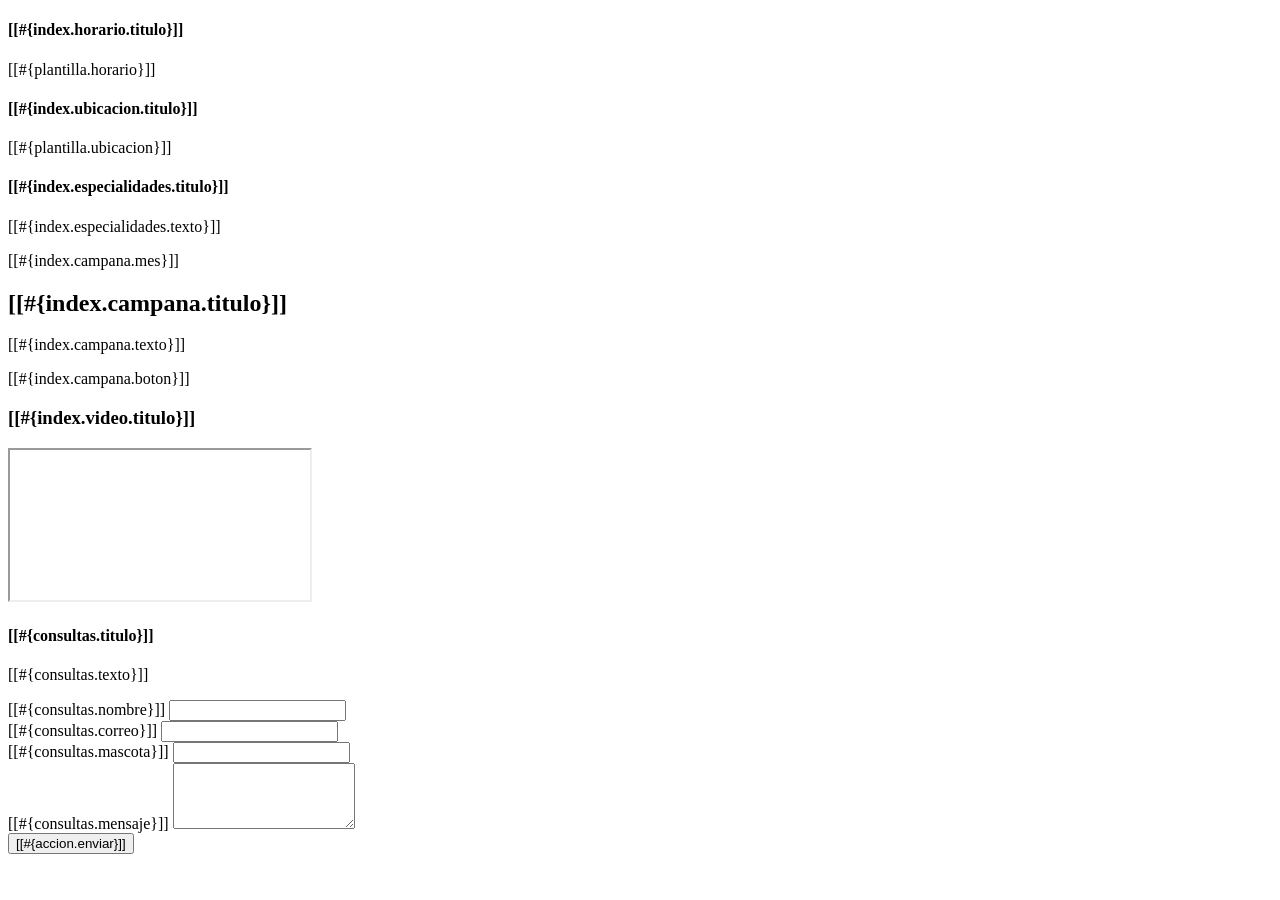
<file: target/classes/templates/index.html>
<!DOCTYPE html>
<html xmlns="http://www.w3.org/1999/xhtml"
      xmlns:th="http://www.thymeleaf.org"
      th:replace="~{layout/base :: base(~{::title}, ~{::main})}">
    <head>
        <title th:text="#{aplicacion.titulo} + ' - ' + #{index.titulo}">PetShop</title>
    </head>
    <body>
        <main>
            <!-- Información de la clínica -->
            <section class="container py-5">
                <div class="row g-4">
                    <div class="col-md-4">
                        <div class="card h-100 text-center p-3">
                            <div class="card-body">
                                <i class="fas fa-clock fa-3x icono-info mb-3"></i>
                                <h4>[[#{index.horario.titulo}]]</h4>
                                <p class="mb-0">[[#{plantilla.horario}]]</p>
                            </div>
                        </div>
                    </div>
                    <div class="col-md-4">
                        <div class="card h-100 text-center p-3">
                            <div class="card-body">
                                <i class="fas fa-location-dot fa-3x icono-info mb-3"></i>
                                <h4>[[#{index.ubicacion.titulo}]]</h4>
                                <p class="mb-0">[[#{plantilla.ubicacion}]]</p>
                            </div>
                        </div>
                    </div>
                    <div class="col-md-4">
                        <div class="card h-100 text-center p-3">
                            <div class="card-body">
                                <i class="fas fa-stethoscope fa-3x icono-info mb-3"></i>
                                <h4>[[#{index.especialidades.titulo}]]</h4>
                                <p class="mb-0">[[#{index.especialidades.texto}]]</p>
                            </div>
                        </div>
                    </div>
                </div>
            </section>

            <!-- Campaña destacada del mes -->
            <section class="container pb-5">
                <div class="campana p-4 p-md-5 text-center">
                    <span class="badge bg-info mb-3">[[#{index.campana.mes}]]</span>
                    <h2><i class="fas fa-syringe"></i> [[#{index.campana.titulo}]]</h2>
                    <p class="lead">[[#{index.campana.texto}]]</p>
                    <a th:href="@{/servicio/listado}" class="btn btn-primary btn-lg">
                        <i class="fas fa-paw"></i> [[#{index.campana.boton}]]</a>
                </div>
            </section>

            <!-- Video: para cambiar el video solo se modifica el ID en th:with -->
            <section class="container pb-5" th:with="videoId='sppNnsF0gUk'">
                <h3 class="text-center mb-4"><i class="fas fa-dog"></i> [[#{index.video.titulo}]]</h3>
                <div class="row justify-content-center">
                    <div class="col-lg-8">
                        <div class="ratio ratio-16x9 video-petshop">
                            <iframe th:src="'https://www.youtube-nocookie.com/embed/' + ${videoId}"
                                    th:title="#{index.video.titulo}"
                                    allow="accelerometer; autoplay; clipboard-write; encrypted-media; gyroscope; picture-in-picture"
                                    referrerpolicy="strict-origin-when-cross-origin"
                                    allowfullscreen></iframe>
                        </div>
                    </div>
                </div>
            </section>

            <!-- Formulario de consultas -->
            <section id="consultas" class="container pb-5">
                <div class="row justify-content-center">
                    <div class="col-lg-8">
                        <div class="card">
                            <div class="card-header bg-info text-white">
                                <h4 class="mb-0"><i class="fas fa-envelope"></i> [[#{consultas.titulo}]]</h4>
                            </div>
                            <div class="card-body">
                                <p>[[#{consultas.texto}]]</p>
                                <form th:action="@{/consultas/enviar}" method="post" class="was-validated">
                                    <div class="row">
                                        <div class="col-md-6 mb-3">
                                            <label for="nombre">[[#{consultas.nombre}]]</label>
                                            <input type="text" class="form-control" id="nombre" name="nombre" maxlength="100" required/>
                                        </div>
                                        <div class="col-md-6 mb-3">
                                            <label for="correo">[[#{consultas.correo}]]</label>
                                            <input type="email" class="form-control" id="correo" name="correo" maxlength="100" required/>
                                        </div>
                                    </div>
                                    <div class="mb-3">
                                        <label for="nombreMascota">[[#{consultas.mascota}]]</label>
                                        <input type="text" class="form-control" id="nombreMascota" name="nombreMascota" maxlength="100" required/>
                                    </div>
                                    <div class="mb-3">
                                        <label for="mensaje">[[#{consultas.mensaje}]]</label>
                                        <textarea class="form-control" id="mensaje" name="mensaje" rows="4" maxlength="500" required></textarea>
                                    </div>
                                    <div class="text-end">
                                        <button type="submit" class="btn btn-success">
                                            <i class="fas fa-paper-plane"></i> [[#{accion.enviar}]]</button>
                                    </div>
                                </form>
                            </div>
                        </div>
                    </div>
                </div>
            </section>
        </main>
    </body>
</html>
</file>
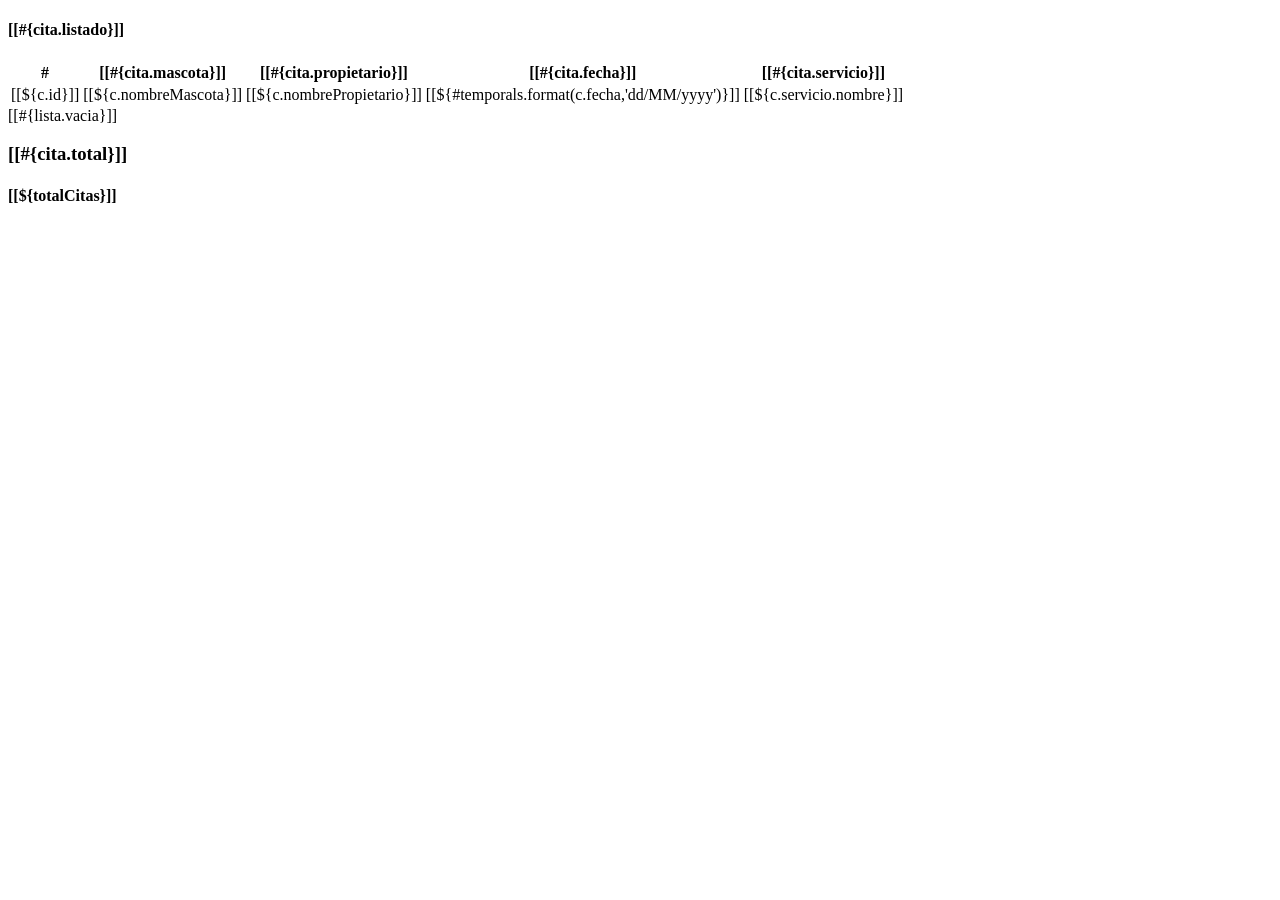
<file: target/classes/templates/cita/listado.html>
<!DOCTYPE html>
<html xmlns="http://www.w3.org/1999/xhtml"
      xmlns:th="http://www.thymeleaf.org"
      th:replace="~{layout/base :: base(~{::title}, ~{::main})}">
    <head>
        <title th:text="#{aplicacion.titulo} + ' - ' + #{cita.titulo}">PetShop</title>
    </head>
    <body>
        <main>
            <section class="p-3">
                <div class="row p-3">
                    <div class="col-md-9">
                        <div class="card p-2">
                            <div class="card-header"><h4><i class="fas fa-calendar-check"></i> [[#{cita.listado}]]</h4></div>
                            <div class="card-body">
                                <div class="table-responsive" th:if="${citas != null and !citas.empty}">
                                    <table class="table table-striped table-hover">
                                        <thead><tr><th>#</th>
                                                <th>[[#{cita.mascota}]]</th>
                                                <th>[[#{cita.propietario}]]</th>
                                                <th>[[#{cita.fecha}]]</th>
                                                <th>[[#{cita.servicio}]]</th>
                                            </tr>
                                        </thead>
                                        <tbody>
                                            <tr th:each="c : ${citas}">
                                                <td>[[${c.id}]]</td>
                                                <td>[[${c.nombreMascota}]]</td>
                                                <td>[[${c.nombrePropietario}]]</td>
                                                <td>[[${#temporals.format(c.fecha,'dd/MM/yyyy')}]]</td>
                                                <td>[[${c.servicio.nombre}]]</td>
                                            </tr>
                                        </tbody>
                                    </table></div>
                                <div class="text-center p-2" th:if="${citas == null or citas.empty}">
                                    <span>[[#{lista.vacia}]]</span></div>
                            </div>
                        </div>
                    </div>
                    <div class="col-md-3">
                        <div class="card text-center bg-success text-white mb-3">
                            <div class="card-body"><h3>[[#{cita.total}]]</h3>
                                <h4 class="fs-2"><i class="fas fa-paw"></i> [[${totalCitas}]]</h4>
                            </div></div>
                    </div>
                </div>
            </section>
        </main>
    </body>
</html>
</file>
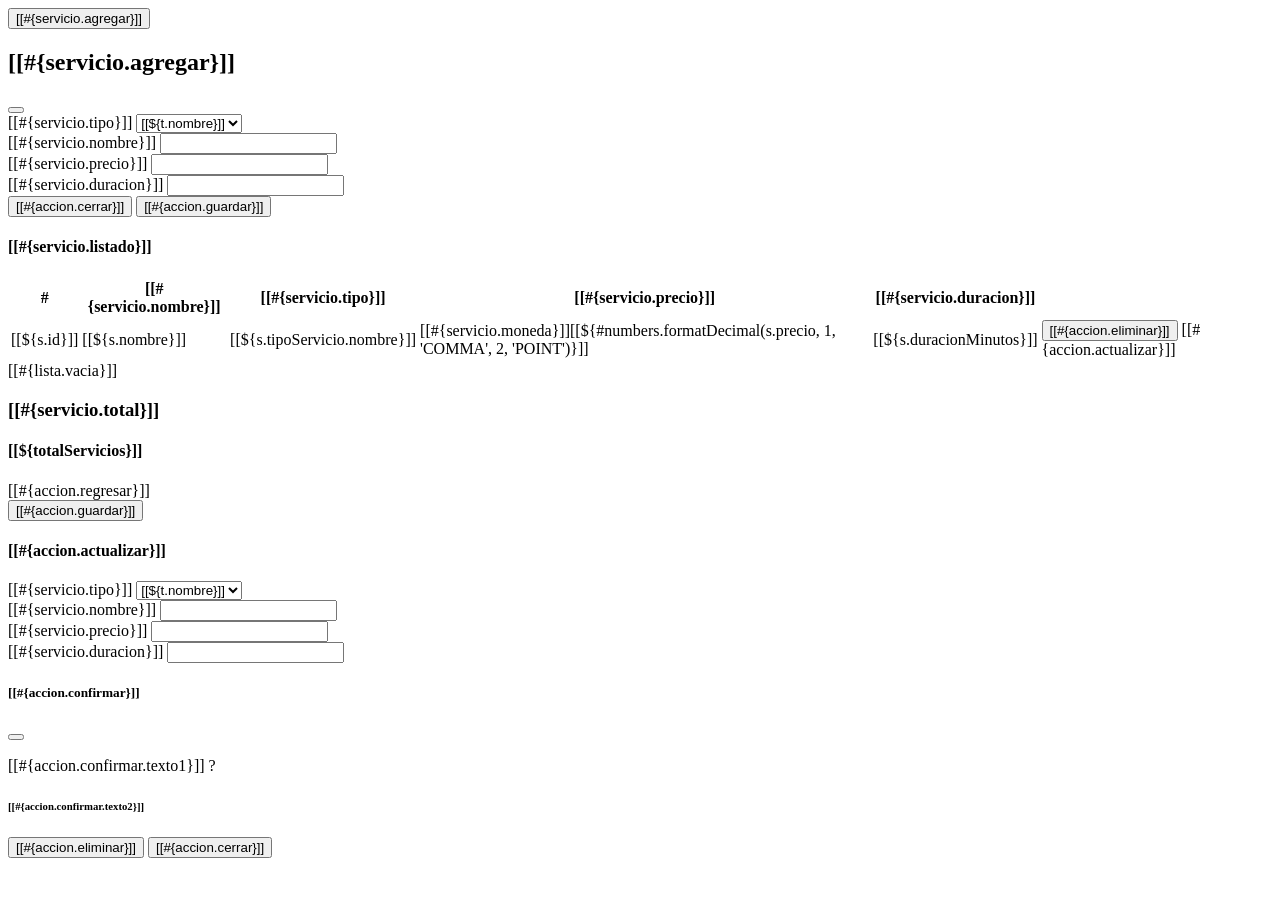
<file: target/classes/templates/servicio/fragmentos.html>
<!DOCTYPE html>
<html xmlns="http://www.w3.org/1999/xhtml"
      xmlns:th="http://www.thymeleaf.org">
    <body>
        <!-- fragmento 1 para Agregar servicio en ventana modal -->
        <section th:fragment="agregar">
            <!-- Button trigger modal -->
            <div class='row py-4 mb-2 bg-light'>
                <div class='col-md-1'></div>
                <div class='col-md-3'>
                    <button type="button" class="btn btn-primary"
                            data-bs-toggle="modal" data-bs-target="#agregarServicioModal">
                        <i class="fa-solid fa-plus"></i> [[#{servicio.agregar}]]</button>
                </div>
            </div>
            <!-- Modal -->
            <div class="modal fade" id="agregarServicioModal" tabindex="-1"
                 aria-labelledby="agregarServicioLabel" aria-hidden="true">
                <div class="modal-dialog">
                    <div class="modal-content">
                        <div class="modal-header bg-info text-white">
                            <h1 class="modal-title fs-5" id="agregarServicioLabel">
                                <i class="fa-solid fa-syringe"></i> [[#{servicio.agregar}]]</h1>
                            <button type="button" class="btn-close" data-bs-dismiss="modal" aria-label="Close"></button>
                        </div>
                        <form th:action='@{/servicio/guardar}' th:object='${servicio}'
                              class='was-validated' method="post">
                            <div class="modal-body">
                                <div class="mb-3">
                                    <label>[[#{servicio.tipo}]]</label>
                                    <select name="tipoServicio.id" class="form-select" required>
                                        <option th:each="t : ${tipos}" th:value="${t.id}">
                                            [[${t.nombre}]]
                                        </option>
                                    </select>
                                </div>
                                <div class='mb-3'>
                                    <label>[[#{servicio.nombre}]]</label>
                                    <input type="text" name='nombre' class='form-control' maxlength="100" required="true"/></div>
                                <div class='mb-3'>
                                    <label>[[#{servicio.precio}]]</label>
                                    <input type="number" name='precio' class='form-control' min="0.01" step="0.01" required="true"/></div>
                                <div class='mb-3'>
                                    <label>[[#{servicio.duracion}]]</label>
                                    <input type="number" name='duracionMinutos' class='form-control' min="1" required="true"/></div>
                            </div>
                            <div class="modal-footer">
                                <button type="button" class="btn btn-secondary" data-bs-dismiss="modal">
                                    <i class="fa-solid fa-xmark"></i> [[#{accion.cerrar}]]</button>
                                <button type="submit" class="btn btn-primary">
                                    <i class="fa-solid fa-floppy-disk"></i> [[#{accion.guardar}]]</button>
                            </div>
                        </form>
                    </div>
                </div>
            </div>
        </section>

        <!-- fragmento 2 para el listado de servicios -->
        <section th:fragment="listado" class="p-3">
            <div class="row p-3">
                <div class="col-md-9">
                    <div class="card p-2">
                        <div class="card-header"><h4>[[#{servicio.listado}]]</h4></div>
                        <div class="card-body">
                            <div class="table-responsive" th:if="${servicios != null and !servicios.empty}">
                                <table class="table table-striped table-hover">
                                    <thead><tr><th>#</th>
                                            <th>[[#{servicio.nombre}]]</th>
                                            <th>[[#{servicio.tipo}]]</th>
                                            <th>[[#{servicio.precio}]]</th>
                                            <th>[[#{servicio.duracion}]]</th>
                                            <th></th>
                                        </tr>
                                    </thead>
                                    <tbody>
                                        <tr th:each="s : ${servicios}">
                                            <td>[[${s.id}]]</td>
                                            <td>[[${s.nombre}]]</td>
                                            <td>[[${s.tipoServicio.nombre}]]</td>
                                            <td class="text-end">[[#{servicio.moneda}]][[${#numbers.formatDecimal(s.precio, 1, 'COMMA', 2, 'POINT')}]]</td>
                                            <td class="text-center">[[${s.duracionMinutos}]]</td>
                                            <td class="text-nowrap">
                                                <button type="button" class="btn btn-danger"
                                                        data-bs-toggle="modal" data-bs-target="#confirmModal"
                                                        th:data-bs-id="${s.id}"
                                                        th:data-bs-descripcion="${s.nombre}">
                                                    <i class="fa-solid fa-trash"></i> [[#{accion.eliminar}]]
                                                </button>
                                                <a th:href="@{/servicio/modificar/}+${s.id}" class="btn btn-warning">
                                                    <i class="fas fa-pencil-alt"></i> [[#{accion.actualizar}]]
                                                </a>
                                            </td>
                                        </tr>
                                    </tbody>
                                </table></div>
                            <div class="text-center p-2" th:if="${servicios == null or servicios.empty}">
                                <span>[[#{lista.vacia}]]</span></div>
                        </div>
                    </div>
                </div>
                <div class="col-md-3">
                    <div class="card text-center bg-success text-white mb-3">
                        <div class="card-body"><h3>[[#{servicio.total}]]</h3>
                            <h4 class="fs-2"><i class="fas fa-syringe"></i> [[${totalServicios}]]</h4>
                        </div></div>
                </div>
            </div>
        </section>

        <!-- 3 Fragmento que se utiliza en la página modifica.html -->
        <section th:fragment="editar">
            <div class="row">
                <div class="col-md-2"></div>
                <div class="col-md-8">
                    <form method="POST" th:action="@{/servicio/guardar}"
                          th:object="${servicio}" class="was-validated">
                        <input type="hidden" name="id" th:field="*{id}"/>
                        <div class="row py-4 mb-4 bg-light">
                            <div class="col-md-4 d-grid">
                                <a th:href="@{/servicio/listado}" class="btn btn-primary">
                                    <i class="fas fa-arrow-left"></i> [[#{accion.regresar}]]</a>
                            </div>
                            <div class="col-md-4 d-grid">
                                <button type="submit" class="btn btn-success">
                                    <i class="fas fa-check"></i> [[#{accion.guardar}]]</button>
                            </div>
                        </div>
                        <div class="row">
                            <div class="col">
                                <div class="card">
                                    <div class="card-header"><h4>[[#{accion.actualizar}]]</h4></div>
                                    <div class="card-body">
                                        <div class="mb-3">
                                            <label>[[#{servicio.tipo}]]</label>
                                            <select name="tipoServicio.id" th:field="*{tipoServicio.id}"
                                                    class="form-select" required>
                                                <option th:each="t : ${tipos}" th:value="${t.id}">
                                                    [[${t.nombre}]]
                                                </option>
                                            </select>
                                        </div>
                                        <div class="mb-3">
                                            <label for="nombre">[[#{servicio.nombre}]]</label>
                                            <input type="text" class="form-control" name="nombre" id="nombre"
                                                   th:field="*{nombre}" maxlength="100" required="true"/>
                                        </div>
                                        <div class="mb-3">
                                            <label for="precio">[[#{servicio.precio}]]</label>
                                            <input type="number" class="form-control" name="precio" id="precio"
                                                   th:field="*{precio}" min="0.01" step="0.01" required="true"/>
                                        </div>
                                        <div class="mb-3">
                                            <label for="duracionMinutos">[[#{servicio.duracion}]]</label>
                                            <input type="number" class="form-control" name="duracionMinutos" id="duracionMinutos"
                                                   th:field="*{duracionMinutos}" min="1" required="true"/>
                                        </div>
                                    </div>
                                </div>
                            </div>
                        </div>
                    </form>
                </div>
            </div>
        </section>

        <!-- 4 fragmento que se utiliza para confirmar que se desea eliminar un servicio -->
        <section th:fragment="confirmarEliminar">
            <div class="modal fade"
                 id="confirmModal"
                 tabindex="-1"
                 aria-labelledby="modalLabel"
                 aria-hidden="true">
                <div class="modal-dialog modal-dialog-centered custom-modal-animation">
                    <div class="modal-content animate-slide-up">
                        <form th:action="@{/servicio/eliminar}" method="post">
                            <input type="hidden" name="id" id="modalId"/>
                            <div class="modal-header bg-warning text-white">
                                <h5 class="modal-title" id="modalLabel">
                                    <i class="fa-solid fa-circle-radiation"></i> [[#{accion.confirmar}]]
                                </h5>
                                <button type="button" class="btn-close" data-bs-dismiss="modal" aria-label="Cerrar"></button>
                            </div>
                            <div class="modal-body">
                                <p>[[#{accion.confirmar.texto1}]] <span id="modalDescripcion"></span>?</p>
                                <h6>[[#{accion.confirmar.texto2}]]</h6>
                            </div>
                            <div class="modal-footer">
                                <button type="submit" class="btn btn-danger">
                                    <i class="fa-solid fa-trash"></i> [[#{accion.eliminar}]]
                                </button>
                                <button type="button" class="btn btn-secondary" data-bs-dismiss="modal">
                                    <i class="fa-solid fa-xmark"></i> [[#{accion.cerrar}]]
                                </button>
                            </div>
                        </form>
                    </div>
                </div>
            </div>
        </section>

    </body>
</html>
</file>
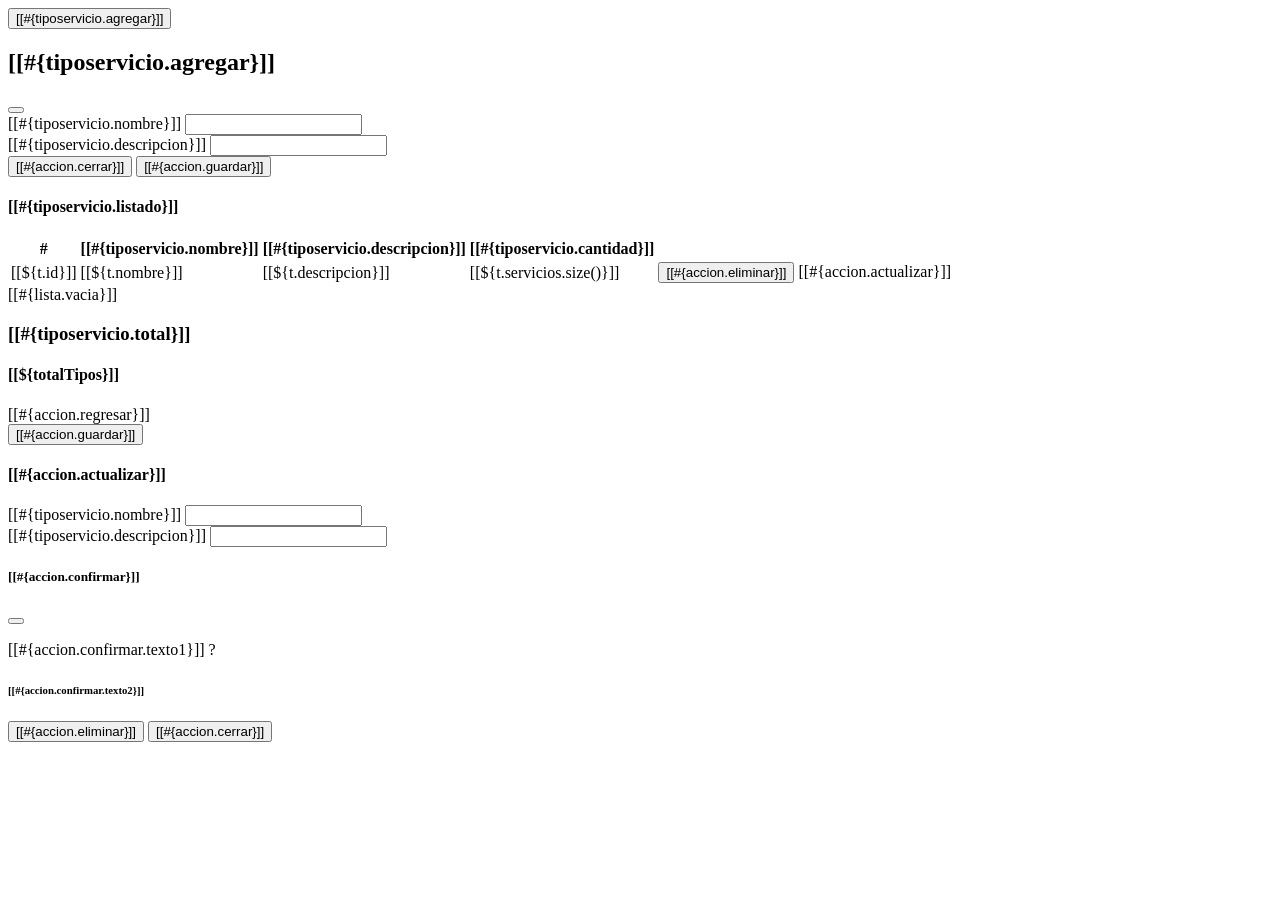
<file: target/classes/templates/tiposervicio/fragmentos.html>
<!DOCTYPE html>
<html xmlns="http://www.w3.org/1999/xhtml"
      xmlns:th="http://www.thymeleaf.org">
    <body>
        <!-- fragmento 1 para Agregar tipo de servicio en ventana modal -->
        <section th:fragment="agregar">
            <!-- Button trigger modal -->
            <div class='row py-4 mb-2 bg-light'>
                <div class='col-md-1'></div>
                <div class='col-md-3'>
                    <button type="button" class="btn btn-primary"
                            data-bs-toggle="modal" data-bs-target="#agregarTipoServicioModal">
                        <i class="fa-solid fa-plus"></i> [[#{tiposervicio.agregar}]]</button>
                </div>
            </div>
            <!-- Modal -->
            <div class="modal fade" id="agregarTipoServicioModal" tabindex="-1"
                 aria-labelledby="agregarTipoServicioLabel" aria-hidden="true">
                <div class="modal-dialog">
                    <div class="modal-content">
                        <div class="modal-header bg-info text-white">
                            <h1 class="modal-title fs-5" id="agregarTipoServicioLabel">
                                <i class="fa-solid fa-layer-group"></i> [[#{tiposervicio.agregar}]]</h1>
                            <button type="button" class="btn-close" data-bs-dismiss="modal" aria-label="Close"></button>
                        </div>
                        <form th:action='@{/tiposervicio/guardar}' th:object='${tipoServicio}'
                              class='was-validated' method="post">
                            <div class="modal-body">
                                <div class='mb-3'>
                                    <label>[[#{tiposervicio.nombre}]]</label>
                                    <input type="text" name='nombre' class='form-control' maxlength="100" required="true"/></div>
                                <div class='mb-3'>
                                    <label>[[#{tiposervicio.descripcion}]]</label>
                                    <input type="text" name='descripcion' class='form-control' maxlength="255"/></div>
                            </div>
                            <div class="modal-footer">
                                <button type="button" class="btn btn-secondary" data-bs-dismiss="modal">
                                    <i class="fa-solid fa-xmark"></i> [[#{accion.cerrar}]]</button>
                                <button type="submit" class="btn btn-primary">
                                    <i class="fa-solid fa-floppy-disk"></i> [[#{accion.guardar}]]</button>
                            </div>
                        </form>
                    </div>
                </div>
            </div>
        </section>

        <!-- fragmento 2 para el listado de tipos de servicio -->
        <section th:fragment="listado" class="p-3">
            <div class="row p-3">
                <div class="col-md-9">
                    <div class="card p-2">
                        <div class="card-header"><h4>[[#{tiposervicio.listado}]]</h4></div>
                        <div class="card-body">
                            <div class="table-responsive" th:if="${tipos != null and !tipos.empty}">
                                <table class="table table-striped table-hover">
                                    <thead><tr><th>#</th>
                                            <th>[[#{tiposervicio.nombre}]]</th>
                                            <th>[[#{tiposervicio.descripcion}]]</th>
                                            <th>[[#{tiposervicio.cantidad}]]</th>
                                            <th></th>
                                        </tr>
                                    </thead>
                                    <tbody>
                                        <tr th:each="t : ${tipos}">
                                            <td>[[${t.id}]]</td>
                                            <td>[[${t.nombre}]]</td>
                                            <td>[[${t.descripcion}]]</td>
                                            <td>[[${t.servicios.size()}]]</td>
                                            <td class="text-nowrap">
                                                <button type="button" class="btn btn-danger"
                                                        data-bs-toggle="modal" data-bs-target="#confirmModal"
                                                        th:data-bs-id="${t.id}"
                                                        th:data-bs-descripcion="${t.nombre}">
                                                    <i class="fa-solid fa-trash"></i> [[#{accion.eliminar}]]
                                                </button>
                                                <a th:href="@{/tiposervicio/modificar/}+${t.id}" class="btn btn-warning">
                                                    <i class="fas fa-pencil-alt"></i> [[#{accion.actualizar}]]
                                                </a>
                                            </td>
                                        </tr>
                                    </tbody>
                                </table></div>
                            <div class="text-center p-2" th:if="${tipos == null or tipos.empty}">
                                <span>[[#{lista.vacia}]]</span></div>
                        </div>
                    </div>
                </div>
                <div class="col-md-3">
                    <div class="card text-center bg-success text-white mb-3">
                        <div class="card-body"><h3>[[#{tiposervicio.total}]]</h3>
                            <h4 class="fs-2"><i class="fas fa-layer-group"></i> [[${totalTipos}]]</h4>
                        </div></div>
                </div>
            </div>
        </section>

        <!-- 3 Fragmento que se utiliza en la página modifica.html -->
        <section th:fragment="editar">
            <div class="row">
                <div class="col-md-2"></div>
                <div class="col-md-8">
                    <form method="POST" th:action="@{/tiposervicio/guardar}"
                          th:object="${tipoServicio}" class="was-validated">
                        <input type="hidden" name="id" th:field="*{id}"/>
                        <div class="row py-4 mb-4 bg-light">
                            <div class="col-md-4 d-grid">
                                <a th:href="@{/tiposervicio/listado}" class="btn btn-primary">
                                    <i class="fas fa-arrow-left"></i> [[#{accion.regresar}]]</a>
                            </div>
                            <div class="col-md-4 d-grid">
                                <button type="submit" class="btn btn-success">
                                    <i class="fas fa-check"></i> [[#{accion.guardar}]]</button>
                            </div>
                        </div>
                        <div class="row">
                            <div class="col">
                                <div class="card">
                                    <div class="card-header"><h4>[[#{accion.actualizar}]]</h4></div>
                                    <div class="card-body">
                                        <div class="mb-3">
                                            <label for="nombre">[[#{tiposervicio.nombre}]]</label>
                                            <input type="text" class="form-control" name="nombre" id="nombre"
                                                   th:field="*{nombre}" maxlength="100" required="true"/>
                                        </div>
                                        <div class="mb-3">
                                            <label for="descripcion">[[#{tiposervicio.descripcion}]]</label>
                                            <input type="text" class="form-control" name="descripcion" id="descripcion"
                                                   th:field="*{descripcion}" maxlength="255"/>
                                        </div>
                                    </div>
                                </div>
                            </div>
                        </div>
                    </form>
                </div>
            </div>
        </section>

        <!-- 4 fragmento que se utiliza para confirmar que se desea eliminar un tipo de servicio -->
        <section th:fragment="confirmarEliminar">
            <div class="modal fade"
                 id="confirmModal"
                 tabindex="-1"
                 aria-labelledby="modalLabel"
                 aria-hidden="true">
                <div class="modal-dialog modal-dialog-centered custom-modal-animation">
                    <div class="modal-content animate-slide-up">
                        <form th:action="@{/tiposervicio/eliminar}" method="post">
                            <input type="hidden" name="id" id="modalId"/>
                            <div class="modal-header bg-warning text-white">
                                <h5 class="modal-title" id="modalLabel">
                                    <i class="fa-solid fa-circle-radiation"></i> [[#{accion.confirmar}]]
                                </h5>
                                <button type="button" class="btn-close" data-bs-dismiss="modal" aria-label="Cerrar"></button>
                            </div>
                            <div class="modal-body">
                                <p>[[#{accion.confirmar.texto1}]] <span id="modalDescripcion"></span>?</p>
                                <h6>[[#{accion.confirmar.texto2}]]</h6>
                            </div>
                            <div class="modal-footer">
                                <button type="submit" class="btn btn-danger">
                                    <i class="fa-solid fa-trash"></i> [[#{accion.eliminar}]]
                                </button>
                                <button type="button" class="btn btn-secondary" data-bs-dismiss="modal">
                                    <i class="fa-solid fa-xmark"></i> [[#{accion.cerrar}]]
                                </button>
                            </div>
                        </form>
                    </div>
                </div>
            </div>
        </section>

    </body>
</html>
</file>
